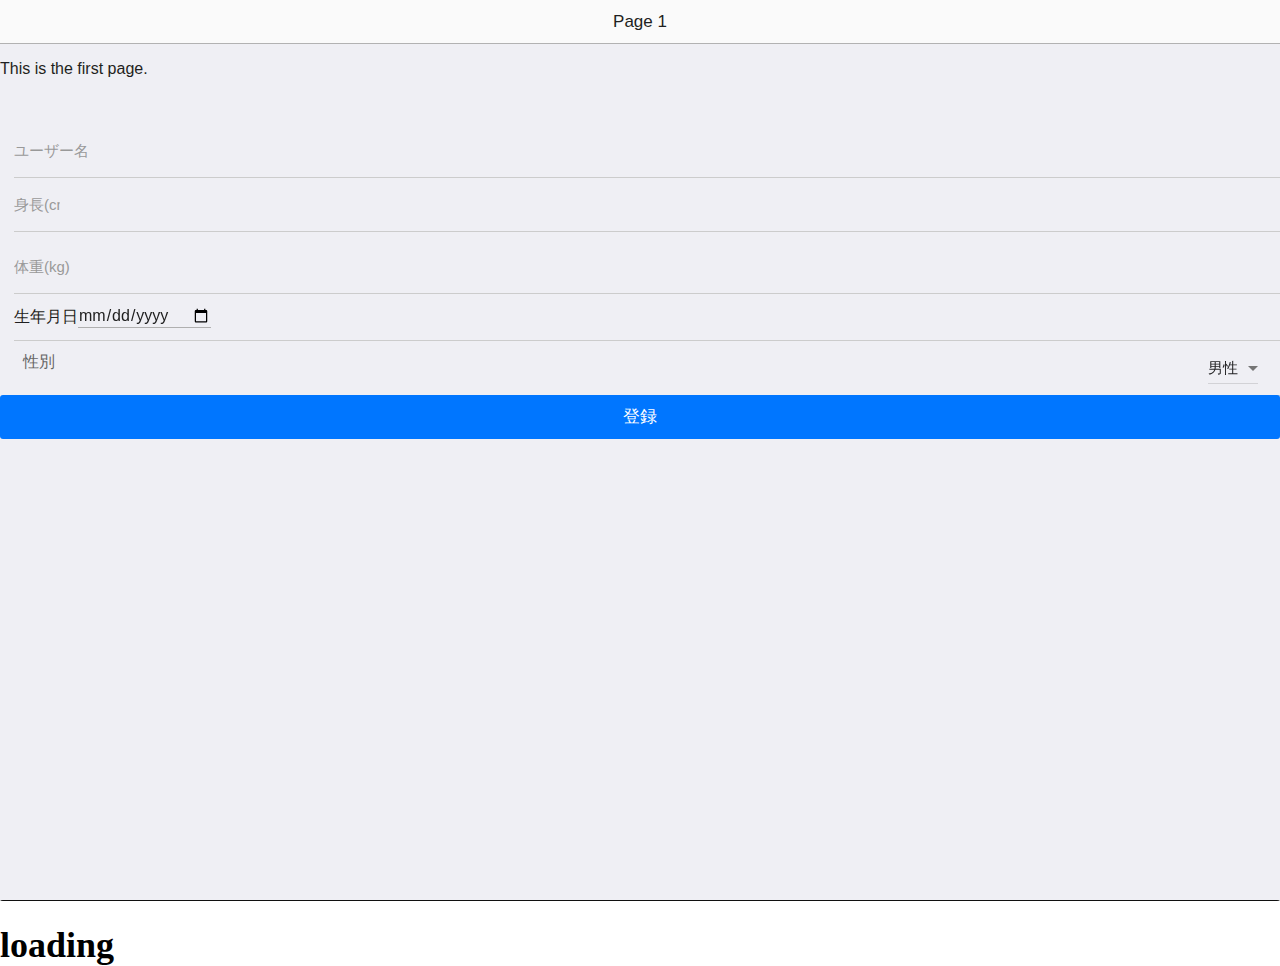
<file: www/index.html>
<!DOCTYPE HTML>
<html>
<head>
  <meta charset="utf-8">
  <meta name="viewport" content="width=device-width, initial-scale=1, maximum-scale=1, user-scalable=no">
  <meta http-equiv="Content-Security-Policy" content="default-src * data: gap: https://ssl.gstatic.com; style-src * 'unsafe-inline'; script-src * 'unsafe-inline' 'unsafe-eval'">
  <script src="components/loader.js"></script>
  <script src="lib/onsenui/js/onsenui.min.js"></script>

  <link rel="stylesheet" href="components/loader.css">
  <link rel="stylesheet" href="lib/onsenui/css/onsenui.css">
  <link rel="stylesheet" href="lib/onsenui/css/onsen-css-components.css">
  <link rel="stylesheet" href="css/style.css">

  <script>
    document.addEventListener('init', function(event) {
      var page = event.target;

      if (page.id === 'page1') {
        page.querySelector('#push-button').onclick = function() {
          var username=document.getElementById("user_name").value;
          var height=document.getElementById("user_height").value;
          var weight=document.getElementById("user_weight").value;
          var birthday=document.getElementById("user_birthday").value;
          var sex=document.getElementById("user_sex").value;
          document.querySelector('#navigator').pushPage('page2.html', {data:{username,height,weight,birthday,sex}});
        };
      } else if (page.id === 'page2') {
        page.querySelector('ons-list-item .user_data').innerHTML = "ユーザー名: "+page.data.username+"<hr />";
        page.querySelector('ons-list-item .user_data').innerHTML += "身長: "+page.data.height+"<hr />";
        page.querySelector('ons-list-item .user_data').innerHTML += "体重: "+page.data.weight+"<hr />";
        page.querySelector('ons-list-item .user_data').innerHTML += "生年月日: "+page.data.birthday+"<hr />";
        if(page.data.sex==1){
          var sex_text='男性';
        }else{
          var sex_text='女性';
        }
        page.querySelector('ons-list-item .user_data').innerHTML += "性別: "+sex_text+"<hr />";
        var bmi=page.data.weight/(page.data.height*page.data.height/10000);
        page.querySelector('ons-list-item .user_data').innerHTML += "BMI: "+Math.round(bmi*100)/100+"<hr />";
        var message = "あなたは";
        if(bmi < 18.5) {
          message += "低体重(痩せ型)です。";
        } else if (bmi >= 18.5 && bmi < 25) {
          message += "普通体重です。";
        } else if (bmi >= 25 && bmi < 30) {
          message += "肥満(1度)です。";
        } else if (bmi >= 30 && bmi < 35) {
          message += "肥満(2度)です。";
        } else if (bmi >= 35 && bmi < 40) {
          message += "肥満(3度)です。";
        } else if (bmi >= 40) {
          message += "肥満(4度)です。";
        }
        page.querySelector('ons-list-item .user_data').innerHTML += message+"<br />";
      }
    });
  </script>
</head>
<body>  
<ons-navigator swipeable id="navigator" page="page1.html"></ons-navigator>

<!--入力-->
<template id="page1.html">
  <ons-page id="page1">
    <ons-toolbar>
      <div class="center">Page 1</div>
    </ons-toolbar>

    <p>This is the first page.</p>
    <div ng-controller="UserController" style="text-align: center">
        　<ons-list-item>
            <ons-input type="text" id="user_name" placeholder="ユーザー名"　 class="text-input text-input--transparent"
               style="margin-top:8px; width: 100%;"> </ons-input>
          </ons-list-item>
          <ons-list-item>
            <ons-input type="number" id="user_height" placeholder="身長(cm)" min="100" max="300"  
              　style="margin-top:8px; width: 100%;"></ons-input>
          </ons-list-item>
          <ons-list-item>
            <ons-input type="number" id="user_weight" placeholder="体重(kg)" min="1" max="200"　 
               style="margin-top:8px; width: 100%;"></ons-input>
          </ons-list-item>
          <ons-list-item>
          生年月日          <ons-input type="date" id="user_birthday" modifier="material" float placeholder="  "　style="margin-top:8px; width: 100%;"></ons-input>
          </ons-list-item>
          <ons-list-item>
            <ons-row>
              <ons-col width="50px">
                <span style="color:#666">性別</span>
              </ons-col>
              <ons-col>
                <div style="float: right; padding-right: 16px;">
                  <ons-select id="user_sex" modifier="material" >
		          		  <option value="1">男性</option>
			          	  <option value="2">女性</option>
		          	  </ons-select>
                </div>
              </ons-col>
            </ons-row>
          </ons-list-item>
        </div>
    <ons-button modifier="large" id="push-button">登録</ons-button>
  </ons-page>
</template>

<!--基本情報-->
<template id="page2.html">
  <ons-page id="page2">
    <ons-toolbar>
      <div class="left"><ons-back-button>Page 1</ons-back-button></div>
      <div class="center">基本情報</div>
    </ons-toolbar>
    <ons-list modifier="inset">
      <ons-list-item style="text-align: center">
        <img src="images/pic_user.png" align="middle" style="margin-top: 8px" width="80%">
        <br />
        <!--span class="label"></span-->
      </ons-list-item>
    </ons-list>
    <ons-list-item>
      <br />
      <div ng-controller="UserController" style="text-align:right">
        <p class="user_data" style="text-align:center"></p>
      </div>
    </ons-list-item>
    
<!-- カメラを呼び出し-->
    <img id="photo" height="400">
    <button id="shoot-button" onclick="shoot()">写真を撮る</button>    
  </ons-page>
</template>
<!--編集-->
<template id="page3.html">
  <ons-page>

  </ons-page>
</template>
</body>
</html>
</file>
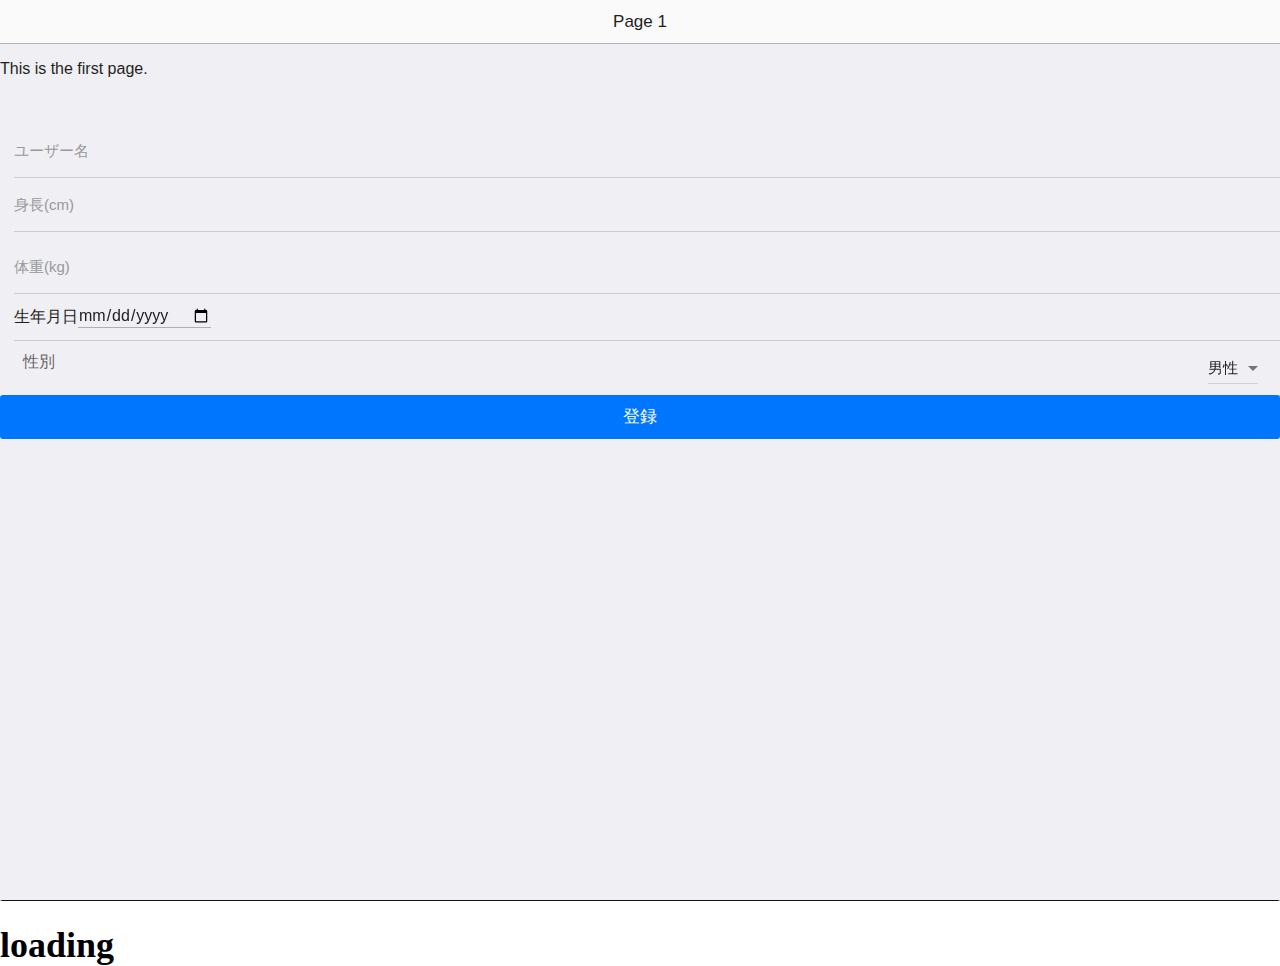
<file: www/copy_index.html>
<!DOCTYPE HTML>
<html>
<head>
  <meta charset="utf-8">
  <meta name="viewport" content="width=device-width, initial-scale=1, maximum-scale=1, user-scalable=no">
  <meta http-equiv="Content-Security-Policy" content="default-src * data: gap: https://ssl.gstatic.com; style-src * 'unsafe-inline'; script-src * 'unsafe-inline' 'unsafe-eval'">
  <script src="components/loader.js"></script>
  <script src="lib/onsenui/js/onsenui.min.js"></script>

  <link rel="stylesheet" href="components/loader.css">
  <link rel="stylesheet" href="lib/onsenui/css/onsenui.css">
  <link rel="stylesheet" href="lib/onsenui/css/onsen-css-components.css">
  <link rel="stylesheet" href="css/style.css">

  <script>
    document.addEventListener('init', function(event) {
      var page = event.target;

      if (page.id === 'page1') {
        page.querySelector('#push-button').onclick = function() {
          var username=document.getElementById("user_name").value;
          var height=document.getElementById("user_height").value;
          var weight=document.getElementById("user_weight").value;
          var birthday=document.getElementById("user_birthday").value;
          var sex=document.getElementById("user_sex").value;
          document.querySelector('#navigator').pushPage('page2.html', {data:{username,height,weight,birthday,sex}});
        };
      } else if (page.id === 'page2') {
        page.querySelector('ons-list-item .user_data').innerHTML = "ユーザー名: "+page.data.username+"<hr />";
        page.querySelector('ons-list-item .user_data').innerHTML += "身長: "+page.data.height+"<hr />";
        page.querySelector('ons-list-item .user_data').innerHTML += "体重: "+page.data.weight+"<hr />";
        page.querySelector('ons-list-item .user_data').innerHTML += "生年月日: "+page.data.birthday+"<hr />";
        if(page.data.sex==1){
          var sex_text='男性';
        }else{
          var sex_text='女性';
        }
        page.querySelector('ons-list-item .user_data').innerHTML += "性別: "+sex_text+"<hr />";
        var bmi=page.data.weight/(page.data.height*page.data.height/10000);
        page.querySelector('ons-list-item .user_data').innerHTML += "BMI: "+Math.round(bmi*100)/100+"<hr />";
        var message = "あなたは";
        if(bmi < 18.5) {
          message += "低体重(痩せ型)です。";
        } else if (bmi >= 18.5 && bmi < 25) {
          message += "普通体重です。";
        } else if (bmi >= 25 && bmi < 30) {
          message += "肥満(1度)です。";
        } else if (bmi >= 30 && bmi < 35) {
          message += "肥満(2度)です。";
        } else if (bmi >= 35 && bmi < 40) {
          message += "肥満(3度)です。";
        } else if (bmi >= 40) {
          message += "肥満(4度)です。";
        }
        page.querySelector('ons-list-item .user_data').innerHTML += message+"<br />";
      }
    });
  </script>
</head>
<body>  
<ons-navigator swipeable id="navigator" page="page1.html"></ons-navigator>

<!--入力-->
<template id="page1.html">
  <ons-page id="page1">
    <ons-toolbar>
      <div class="center">Page 1</div>
    </ons-toolbar>

    <p>This is the first page.</p>
    <div ng-controller="UserController" style="text-align: center">
        　<ons-list-item>
            <ons-input type="text" id="user_name" placeholder="ユーザー名"　 class="text-input text-input--transparent"
               style="margin-top:8px; width: 100%;"> </ons-input>
          </ons-list-item>
          <ons-list-item>
            <ons-input type="number" id="user_height" placeholder="身長(cm)"　min="100" max="300" class="text-input text-input--transparent"
              　style="margin-top:8px; width: 100%;"></ons-input>
          </ons-list-item>
          <ons-list-item>
            <ons-input type="number" id="user_weight" placeholder="体重(kg)" min="0" max="200"　 class="text-input text-input--transparent"
               style="margin-top:8px; width: 100%;"></ons-input>
          </ons-list-item>
          <ons-list-item>
          生年月日    <ons-input type="date" id="user_birthday" modifier="material" float placeholder="  "　style="margin-top:8px; width: 100%;"></ons-input>
          </ons-list-item>
          <ons-list-item>
            <ons-row>
              <ons-col width="50px">
                <span style="color:#666">性別</span>
              </ons-col>
              <ons-col>
                <div style="float: right; padding-right: 16px;">
                  <ons-select id="user_sex" modifier="material" >
		          		  <option value="1">男性</option>
			          	  <option value="2">女性</option>
		          	  </ons-select>
                </div>
              </ons-col>
            </ons-row>
          </ons-list-item>
        </div>
    <ons-button modifier="large" id="push-button">登録</ons-button>
  </ons-page>
</template>

<!--基本情報-->
<template id="page2.html">
  <ons-page id="page2">
    <ons-toolbar>
      <div class="left"><ons-back-button>Page 1</ons-back-button></div>
      <div class="center">基本情報</div>
    </ons-toolbar>
    <ons-list modifier="inset">
      <ons-list-item style="text-align: center">
        <img src="images/pic_user.png" align="middle" style="margin-top: 8px" width="80%">
        <br />
        <!--span class="label"></span-->
      </ons-list-item>
    </ons-list>
    <ons-list-item>
      <br />
      <div ng-controller="UserController" style="text-align:right">
        <p class="user_data" style="text-align:center"></p>
      </div>
    </ons-list-item>
  </ons-page>
</template>
<!--編集-->
<template id="page3.html">
  <ons-page>

  </ons-page>
</template>
</body>
</html>
</file>
<file: www/components/loader.css>
/**
 * This is an auto-generated code by Monaca JS/CSS Components.
 * Please do not edit by hand.
 */

/*** <GENERATED> ***/
</file>
<file: www/css/style.css>
/**/
#floater {
    float: left;
    height: 50%;
    margin-bottom: -120px;
}
#content {
    width: 200px;
    height: 200px;
    border: 1px dashed #333;
}
#content div{
    width: 50px;
    height: 50px;
    border: 1px solid #f00;
}
</file>
<file: www/lib/onsenui/css/onsenui.css>
/*! onsenui - v2.9.2 - 2018-02-16 */
@import url("ionicons/css/ionicons.min.css");
@import url("material-design-iconic-font/css/material-design-iconic-font.min.css");
@import url("font_awesome/css/font-awesome.min.css");


ons-page, ons-navigator,
ons-tabbar,
ons-gesture-detector {
  display: block;
  touch-action: manipulation; /* Remove click delay */
}

ons-navigator,
ons-tabbar,
ons-splitter,
ons-action-sheet,
ons-dialog,
ons-toast,
ons-alert-dialog {
  position: absolute;
  top: 0;
  left: 0;
  bottom: 0;
  right: 0;
  overflow: hidden;
  touch-action: manipulation; /* Remove click delay */
}

ons-toast {
  pointer-events: none;
}

ons-toast .toast {
  pointer-events: auto;
}

ons-tab {
  -webkit-transform: translate3d(0, 0, 0);
          transform: translate3d(0, 0, 0);
}

ons-page, ons-navigator, ons-tabbar, ons-dialog, ons-alert-dialog, ons-action-sheet, ons-toast {
  z-index: 2;
}

ons-fab, ons-speed-dial {
  z-index: 10001;
}

ons-toolbar:not([inline]), ons-bottom-toolbar {
  position: absolute;
  left: 0;
  right: 0;
  z-index: 10000;
}

ons-toolbar:not([inline]) {
  top: 0;
}

ons-bottom-toolbar {
  bottom: 0;
}

.page, .page__content,
.page--material, .page--material__content {
  background-color: transparent !important;
  background: transparent !important;
}

.page__content {
  overflow: auto;
  -webkit-overflow-scrolling: touch;
  z-index: 0;
  -ms-touch-action: pan-y;
}

.page.overflow-visible,
.page.overflow-visible .page,
.page.overflow-visible .page__content,
.page.overflow-visible ons-navigator,
.page.overflow-visible ons-splitter {
  overflow: visible;
}

.page.overflow-visible .page__content.content-swiping,
.page.overflow-visible .page__content.content-swiping .page,
.page.overflow-visible .page__content.content-swiping .page__content {
  overflow: auto;
}

.page[status-bar-fill] > .page__content {
  top: 20px;
}

.page[status-bar-fill] > .toolbar {
  padding-top: 20px;
  box-sizing: content-box;
}

.page[status-bar-fill] > .toolbar:not(.toolbar--transparent) + .page__background,
.page[status-bar-fill] > .toolbar:not(.toolbar--cover-content) + .page__background + .page__content {
  top: 64px;
}

.page[status-bar-fill] > .toolbar--material:not(.toolbar-transparent) + .page__background,
.page[status-bar-fill] > .toolbar--material:not(.toolbar--cover-content) + .page__background + .page__content {
  top: 76px;
}

.page[status-bar-fill] > .toolbar.toolbar--transparent + .page__background {
  top: 0;
}

ons-tabbar[status-bar-fill] > .tabbar--top__content {
  top: 71px;
}

ons-tabbar[status-bar-fill] > .tabbar--top {
  padding-top: 22px;
}

ons-tabbar[position="top"] .page[status-bar-fill] > .page__content {
  top: 0px;
}

.toolbar + .page__background + .page__content ons-tabbar[status-bar-fill] > .tabbar--top {
  top: 0px;
}

.toolbar + .page__background + .page__content ons-tabbar[status-bar-fill] > .tabbar--top__content {
  top: 49px;
}

.page__content > .list:not(.list--material):first-child {
  margin-top: -1px; /* Avoid double border with toolbar */
}

.page--wrapper > .page__background {
  display: none;
}

ons-action-sheet[disabled],
ons-dialog[disabled],
ons-alert-dialog[disabled],
ons-popover[disabled] {
  pointer-events: none;
  opacity: 0.75;
}

ons-list-item[disabled] {
   pointer-events: none;
}

ons-range[disabled] {
  opacity: 0.3;
  pointer-events: none;
}

ons-pull-hook {
  position: relative;
  display: block;
  margin: auto;
  text-align: center;
  z-index: 20002;
}

ons-splitter, ons-splitter-mask, ons-splitter-content, ons-splitter-side {
  display: block;
  position: absolute;
  left: 0;
  right: 0;
  top: 0;
  bottom: 0;
  box-sizing: border-box;
  z-index: 0;
}

ons-splitter-mask {
  z-index: 4;
  background-color: rgba(0, 0, 0, 0.1);
  display: none;
  opacity: 0;
}

ons-splitter-content {
  z-index: 2;
}

ons-splitter-side {
  right: auto;
  z-index: 2;
}

ons-splitter-side[side="right"] {
  right: 0;
  left: auto;
}

ons-splitter-side[mode="collapse"] {
  z-index: 5;
  left: auto;
  right: 100%;
}

ons-splitter-side[side="right"][mode="collapse"] {
  right: auto;
  left: 100%;
}

ons-splitter-side[mode="split"] {
  z-index: 3;
}

ons-toolbar-button > ons-icon[icon*="ion-"] {
  font-size: 26px;
}

ons-range, ons-select {
  display: inline-block;
}

ons-range > input {
  min-width: 50px;
  width: 100%;
}

ons-select > select {
  width: 100%;
}

ons-carousel[disabled] {
  pointer-events: none;
  opacity: 0.75;
}

ons-carousel[fullscreen] {
  height: 100%;
}

.ons-status-bar-mock {
  position: absolute;
  width: 100%;
  height: 20px;
  padding: 0 16px 0 6px;
  box-sizing: border-box;
  z-index: 30000;
  display: -webkit-box;
  display: -webkit-flex;
  display: flex;
  -webkit-box-pack: justify;
  -webkit-justify-content: space-between;
          justify-content: space-between;
  font-size: 12px;
  line-height: 20px;
  font-family: Arial, Helvetica;
}

.ons-status-bar-mock i {
  padding: 0 2px;
}

.ons-status-bar-mock.android {
  color: white;
  background-color: #222;
  font-family: Roboto, Arial, Helvetica;
}

.ons-status-bar-mock.android ~ * {
  top: 20px;
  bottom: 0;
  position: inherit;
  width: 100%;
}

.ons-ios-scroll-fix .page:not(.page--wrapper)[shown] > .page__content {
  overflow-y: hidden;
}
.ons-ios-scroll-fix ons-splitter-side > .page:not(.page--wrapper)[shown] > .page__content {
  overflow-y: auto;
}

ons-row {
  display: -webkit-box;
  display: -webkit-flex;
  display: -moz-box;
  display: -moz-flex;
  display: -ms-flexbox;
  display: flex;
  -webkit-flex-wrap: wrap;
          flex-wrap: wrap;
  width: 100%;
  box-sizing: border-box;
}

ons-row[vertical-align="top"], ons-row[align="top"] {
  -webkit-box-align: start;
  box-align: start;
  -ms-flex-align: start;
  -webkit-align-items: flex-start;
  -moz-align-items: flex-start;
  align-items: flex-start;
}

ons-row[vertical-align="bottom"], ons-row[align="bottom"] {
  -webkit-box-align: end;
  box-align: end;
  -ms-flex-align: end;
  -webkit-align-items: flex-end;
  -moz-align-items: flex-end;
  align-items: flex-end;
}

ons-row[vertical-align="center"], ons-row[align="center"] {
  -webkit-box-align: center;
  box-align: center;
  -ms-flex-align: center;
  -webkit-align-items: center;
  -moz-align-items: center;
  align-items: center;
  text-align: inherit;
}

ons-row + ons-row {
  padding-top: 0;
}

ons-col {
  -webkit-box-flex: 1;
  -webkit-flex: 1;
  -moz-box-flex: 1;
  -moz-flex: 1;
  -ms-flex: 1;
  flex: 1;
  display: block;
  width: 100%;
  box-sizing: border-box;
}

ons-col[vertical-align="top"], ons-col[align="top"] {
  -webkit-align-self: flex-start;
  -moz-align-self: flex-start;
  -ms-flex-item-align: start;
  align-self: flex-start;
}

ons-col[vertical-align="bottom"], ons-col[align="bottom"] {
  -webkit-align-self: flex-end;
  -moz-align-self: flex-end;
  -ms-flex-item-align: end;
  align-self: flex-end; }

ons-col[vertical-align="center"], ons-col[align="center"] {
  -webkit-align-self: center;
  -moz-align-self: center;
  -ms-flex-item-align: center;
  text-align: inherit;
}


/*
Copyright 2013-2015 ASIAL CORPORATION

Licensed under the Apache License, Version 2.0 (the "License");
you may not use this file except in compliance with the License.
You may obtain a copy of the License at

   http://www.apache.org/licenses/LICENSE-2.0

Unless required by applicable law or agreed to in writing, software
distributed under the License is distributed on an "AS IS" BASIS,
WITHOUT WARRANTIES OR CONDITIONS OF ANY KIND, either express or implied.
See the License for the specific language governing permissions and
limitations under the License.

 */

.ons-icon {
  display: inline-block;
  line-height: inherit;
  font-style: normal;
  font-weight: normal;
  font-size: inherit;
  text-rendering: auto;
  -webkit-font-smoothing: antialiased;
  -moz-osx-font-smoothing: grayscale;
}

.segment__button .ons-icon {
  line-height: initial;
}

:not(ons-toolbar-button):not(ons-action-sheet-button):not(.segment__button) > .ons-icon--ion {
  line-height: 0.75em;
  vertical-align: -25%;
}

.ons-icon[spin] {
  -webkit-animation: ons-icon-spin 2s infinite linear;
  -moz-animation: ons-icon-spin 2s infinite linear;
  animation: ons-icon-spin 2s infinite linear;
}

@-moz-keyframes ons-icon-spin {
  0% {
    -moz-transform: rotate(0deg);
  }
  100% {
    -moz-transform: rotate(359deg);
  }
}

@-webkit-keyframes ons-icon-spin {
  0% {
    -webkit-transform: rotate(0deg);
  }
  100% {
    -webkit-transform: rotate(359deg);
  }
}

@keyframes ons-icon-spin {
  0% {
    -webkit-transform: rotate(0deg);
    transform: rotate(0deg);
  }
  100% {
    -webkit-transform: rotate(359deg);
    transform: rotate(359deg);
  }
}

.ons-icon[rotate="90"] {
  -webkit-transform: rotate(90deg);
  -moz-transform: rotate(90deg);
  transform: rotate(90deg);
}

.ons-icon[rotate="180"] {
  -webkit-transform: rotate(180deg);
  -moz-transform: rotate(180deg);
  transform: rotate(180deg);
}

.ons-icon[rotate="270"] {
  -webkit-transform: rotate(270deg);
  -moz-transform: rotate(270deg);
  transform: rotate(270deg);
}

.ons-icon[fixed-width] {
  width: 1.28571429em;
  text-align: center;
}

.ons-icon--lg {
  font-size: 1.33333333em;
  line-height: 0.75em;
  vertical-align: -15%;
}

.ons-icon--2x {
  font-size: 2em;
}

.ons-icon--3x {
  font-size: 3em;
}

.ons-icon--4x {
  font-size: 4em;
}

.ons-icon--5x {
  font-size: 5em;
}

ons-input, ons-radio, ons-checkbox, ons-search-input {
  display: inline-block;
  position: relative;
}

ons-input .text-input,
ons-search-input .search-input {
  width: 100%;
  display: inline-block;
}

ons-input .text-input__label:not(.text-input--material__label) {
  display: none;
}

ons-input:not([float]) .text-input--material__label--active {
  display: none;
}

ons-input[disabled],
ons-radio[disabled],
ons-checkbox[disabled],
ons-segment[disabled],
ons-search-input[disabled] {
  opacity: 0.5;
  pointer-events: none;
}

ons-input input.text-input--material::-webkit-input-placeholder {
  color: transparent;
}

ons-input input.text-input--material::-moz-placeholder {
  color: transparent;
}

ons-input input.text-input--material:-ms-input-placeholder {
  color: transparent;
}

/* Suppress safe area support for pages in splitter sides */
@media (orientation: landscape) {
  html[onsflag-iphonex-landscape] ons-splitter-side[side="left"] .page__content {
    padding-right: 0;
  }
  html[onsflag-iphonex-landscape] ons-splitter-side[side="right"] .page__content {
    padding-left: 0;
  }
}
/* Support the situation that a progress bar is located just below a toolbar */
@media (orientation: landscape) {
  html[onsflag-iphonex-landscape] .page__content > ons-progress-bar > .progress-bar {
    margin-left: -44px;
    margin-right: -44px;
    width: calc(100% + 88px);
  }
}
/* Lists in .page__content in splitter-sides */
@media (orientation: landscape) {
  /* Suppress left safe area support for pages in right splitter sides */
  html[onsflag-iphonex-landscape] ons-splitter-side[side="right"] .page__content > .list:not(.list--inset) {
    margin-left: 0;
  }
  html[onsflag-iphonex-landscape] ons-splitter-side[side="right"] .page__content > .list:not(.list--inset) > .list-header {
    padding-left: 15px;
  }
  html[onsflag-iphonex-landscape] ons-splitter-side[side="right"] .page__content > .list:not(.list--inset) > .list-item {
    padding-left: 14px;
  }

  /* Suppress right safe area support for pages in left splitter sides */
  html[onsflag-iphonex-landscape] ons-splitter-side[side="left"] .page__content > .list:not(.list--inset) {
    margin-right: 0;
  }
  html[onsflag-iphonex-landscape] ons-splitter-side[side="left"] .page__content > .list:not(.list--inset) > .list-item--chevron:before {
    right: 16px;
  }
  html[onsflag-iphonex-landscape] ons-splitter-side[side="left"] .page__content > .list:not(.list--inset) > .list-item > .list-item__center:last-child {
    padding-right: 6px;
  }
  html[onsflag-iphonex-landscape] ons-splitter-side[side="left"] .page__content > .list:not(.list--inset) > .list-item > .list-item__right {
    padding-right: 12px;
  }
  html[onsflag-iphonex-landscape] ons-splitter-side[side="left"] .page__content > .list:not(.list--inset) > .list-item > .list-item--chevron__right {
    padding-right: 30px;
  }
}

/*
Copyright 2013-2015 ASIAL CORPORATION

Licensed under the Apache License, Version 2.0 (the "License");
you may not use this file except in compliance with the License.
You may obtain a copy of the License at

   http://www.apache.org/licenses/LICENSE-2.0

Unless required by applicable law or agreed to in writing, software
distributed under the License is distributed on an "AS IS" BASIS,
WITHOUT WARRANTIES OR CONDITIONS OF ANY KIND, either express or implied.
See the License for the specific language governing permissions and
limitations under the License.

 */

ons-progress-bar {
  display: block;
}

ons-progress-circular {
  display: inline-block;
  width: 32px;
  height: 32px;
}

ons-progress-circular > svg.progress-circular {
  width: 100%;
  height: 100%;
}

/*
Copyright 2013-2015 ASIAL CORPORATION

Licensed under the Apache License, Version 2.0 (the "License");
you may not use this file except in compliance with the License.
You may obtain a copy of the License at

   http://www.apache.org/licenses/LICENSE-2.0

Unless required by applicable law or agreed to in writing, software
distributed under the License is distributed on an "AS IS" BASIS,
WITHOUT WARRANTIES OR CONDITIONS OF ANY KIND, either express or implied.
See the License for the specific language governing permissions and
limitations under the License.

 */
.ripple {
  display: block;
  position: absolute;
  overflow: hidden;
  top: 0;
  left: 0;
  right: 0;
  bottom: 0;
  pointer-events: none;
}

.ripple__background {
  background: rgba(255, 255, 255, 0.2);
  position: absolute;
  top: 0;
  left: 0;
  right: 0;
  bottom: 0;
  opacity: 0;
  pointer-events: none;
}

.ripple__wave {
  background: rgba(255, 255, 255, 0.2);
  width: 0;
  height: 0;
  border-radius: 50%;
  position: absolute;
  top: 0;
  left: 0;
  z-index: 0;
  pointer-events: none;
}

/* FIXME */
ons-list-item .ripple__wave,
ons-list-item .ripple__background,
.button--material--flat .ripple__wave,
.button--material--flat .ripple__background {
  background: rgba(189, 189, 189, 0.3);
}

.ripple--light-gray__wave,
.ripple--light-gray__background {
  background: rgba(189, 189, 189, 0.3);
}


/*
Copyright 2013-2015 ASIAL CORPORATION

Licensed under the Apache License, Version 2.0 (the "License");
you may not use this file except in compliance with the License.
You may obtain a copy of the License at

   http://www.apache.org/licenses/LICENSE-2.0

Unless required by applicable law or agreed to in writing, software
distributed under the License is distributed on an "AS IS" BASIS,
WITHOUT WARRANTIES OR CONDITIONS OF ANY KIND, either express or implied.
See the License for the specific language governing permissions and
limitations under the License.

 */

.ons-swiper {
  overflow: hidden;
  display: block;
  box-sizing: border-box;
}

.ons-swiper-target {
  display: -webkit-box;
  display: -webkit-flex;
  display: flex;
  height: 100%;
  z-index: 1;
  -webkit-box-orient: horizontal;
  -webkit-box-direction: normal;
  -webkit-flex-direction: row;
          flex-direction: row;
}

.ons-swiper-target--vertical {
  -webkit-box-orient: vertical;
  -webkit-box-direction: normal;
  -webkit-flex-direction: column;
          flex-direction: column;
}

.ons-swiper-target > * {
  height: inherit;
  -webkit-flex-shrink: 0;
          flex-shrink: 0;
  box-sizing: border-box;
  width: 100%;
  position: relative !important;
}

.ons-swiper-target.active:not(.swiping) > .page:not([shown]) {
  visibility: hidden;
}

.ons-swiper-tabbar .tabbar--material__button:after {
  display: none;
}

.ons-swiper-blocker {
  display: block;
  position: absolute;
  top: 0;
  bottom: 0;
  left: 0;
  right: 0;
  pointer-events: none
}
</file>
